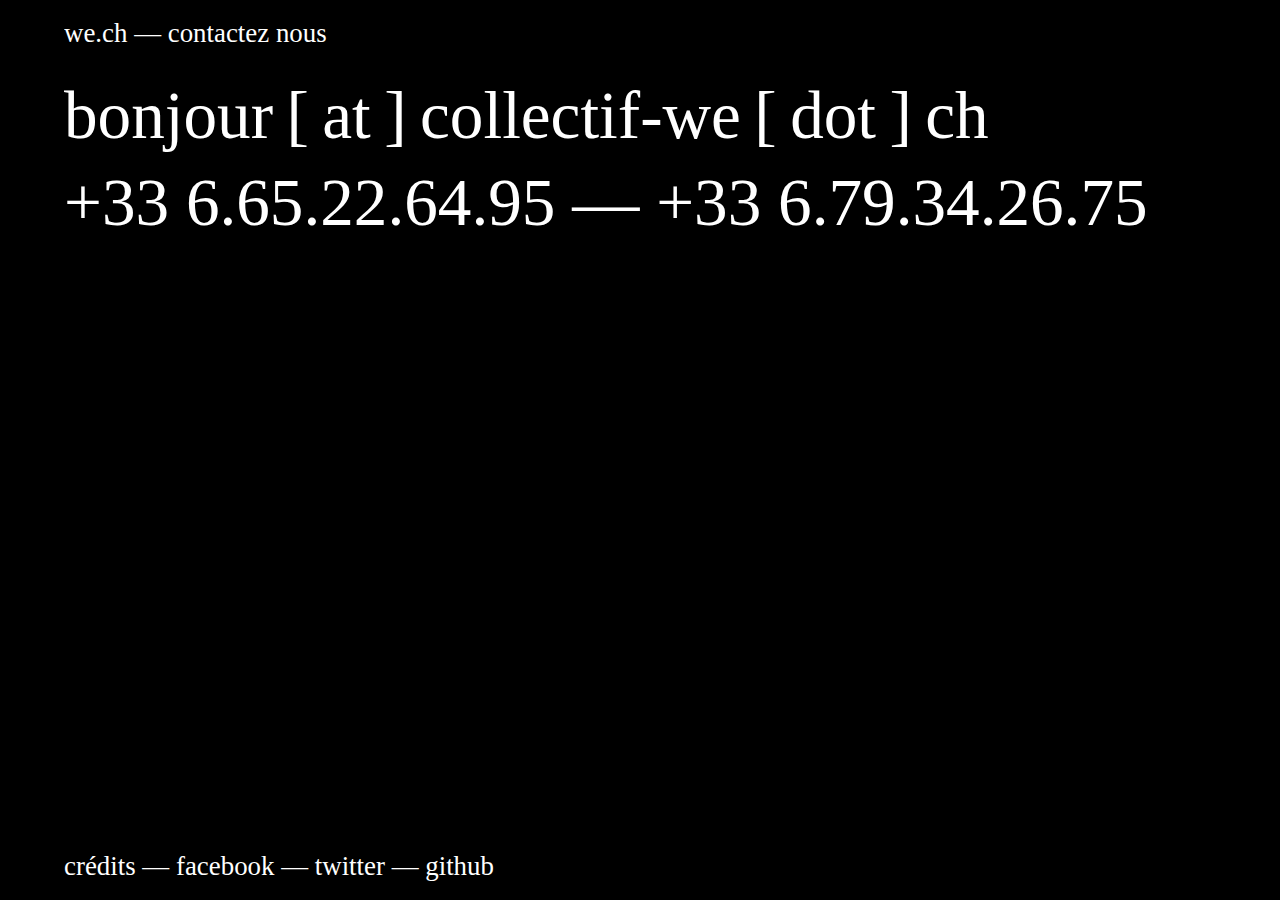
<file: contact.html>
<!DOCTYPE html>
<html lang="en">
<head>
	<meta charset="UTF-8">
	<title>WE.CH</title>
	<link rel="stylesheet" href="we.ch.css">
</head>
<body>
	<header>
		<a href="index.html">we.ch</a> &mdash; contactez nous 
	</header>
	<div class="projets">
		bonjour&thinsp;[&thinsp;at&thinsp;]&thinsp;collectif-we&thinsp;[&thinsp;dot&thinsp;]&thinsp;ch <br>
		+33 6.65.22.64.95 — +33 6.79.34.26.75
	</div>

	<footer>
		<a href="credits.html">crédits</a> — <a href="https://www.facebook.com/collectifwech/">facebook</a> — <a href="https://twitter.com/CollectifWech">twitter</a> — <a href="https://github.com/CollectifWech">github</a>
	</footer>
</body>
</html>
</file>
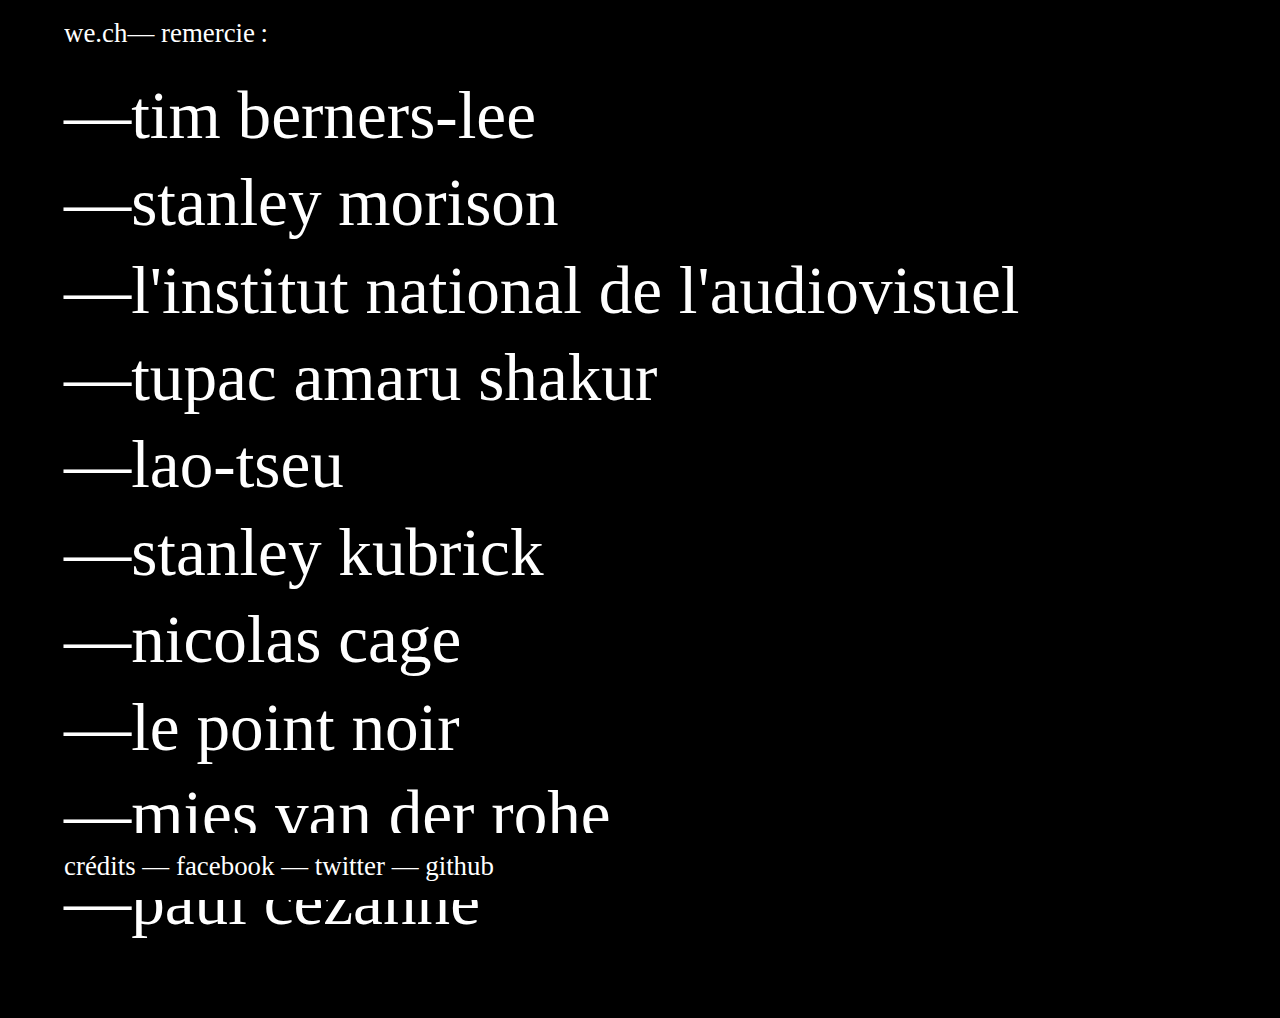
<file: credits.html>
<!DOCTYPE html>
<html lang="en">
<head>
	<meta charset="UTF-8">
	<title>WE.CH</title>
	<link rel="stylesheet" href="we.ch.css">
</head>
<body>
<header>
		<a href="index.html">we.ch</a>&mdash; remercie&thinsp;:<br> 
	</header>
	<div class="projets">
	&mdash;<a href="http://cdni.wired.co.uk/1240x826/a_c/03_13.jpg">Tim&nbsp;Berners-Lee</a><br>
	&mdash;<a href="https://multimediaman.files.wordpress.com/2013/03/stanley-morison.jpg">Stanley&nbsp;Morison</a><br>
	&mdash;<a href="http://www.ina.fr/video/VDD10001715/combats-insolites-video.html">l'Institut&nbsp;National de&nbsp;l'Audiovisuel</a><br>
	&mdash;<a href="https://www.youtube.com/watch?v=41qC3w3UUkU">Tupac Amaru Shakur</a><br>
	&mdash;<a href="http://www.reflexologie-plantaire-genas.fr/site/wp-content/uploads/2013/11/Lao-Tseu.jpg">Lao-Tseu</a><br>
	&mdash;<a href="http://screenrant.com/wp-content/uploads/stanley-kubrick-downslope-god-fearing-man.jpg">Stanley&nbsp;Kubrick</a><br>
	&mdash;<a href="http://files.gamebanana.com/img/ico/sprays/516c32f08e03d.png">Nicolas&nbsp;Cage</a><br>
	&mdash;<a href="http://point-noir.tumblr.com/">le&nbsp;Point&nbsp;Noir</a><br>
	&mdash;<a href="http://www.masterofdetails.fr/wp-content/uploads/2015/09/mies-van-der-rohe.jpg">Mies&nbsp;van&nbsp;der&nbsp;Rohe</a><br>
	&mdash;<a href="http://img15.hostingpics.net/pics/99339495p.jpg">Paul&nbsp;Cézanne</a>
	</div>
	<footer>
		<a href="credits.html">crédits</a> — <a href="https://www.facebook.com/collectifwech/">facebook</a> — <a href="https://twitter.com/CollectifWech">twitter</a> — <a href="https://github.com/CollectifWech">github</a>
	</footer>
</body>
</html>
</file>
<file: we.ch.css>
* {
	margin: 0;
	padding: 0;
	outline: none;
}

body {
	position: relative;
	background: black;
	font-family: "Times", serif;
	font-size: 4.2rem;
	color: white;
	padding: 1.5rem 4rem;
	line-height: 1.3;
	background-image: ;
	background-size: cover;
	text-transform: lowercase;
}

#ile {
	position: fixed;
	top: 0;
	left: 0;
	width: 100%;
	height: 100%;
	background-image: url('images/ile-404.gif');
	background-position: center;
	background-repeat: no-repeat;
	background-size: 200px 150px;
	z-index: -1;
}
#ile.hidden {
	opacity: 0;
}

a {
	color: white;
	text-decoration: none;
}

a:hover {
	font-style: italic;
/*	cursor: url(curseur2.png), auto;*/
	cursor: pointer;
}

.projets {
	width: 100%;
	margin-top: 3rem;
	margin-bottom: 3rem;
}
.projets tr td {
	border-bottom: 5px solid white;

}
.projets tr:last-child td {
	border-bottom: none;
}

.projet-numero {
	text-align: left;
	min-width: 5rem;
}
.projet-nom {
	text-align: left;
}
.projet-date {
	text-align: right;
}

header, footer {
	width: 90%;
	font-size: 0.4em;
}
header {
	background-color: black;
	position: fixed;
	padding-top: 1rem;
	padding-bottom: 1rem;
	top: 0;
	width: 100%;
}
footer {
	background-color: black;
	position: fixed;
	padding-top: 1rem;
	bottom: 0;
	padding-bottom: 1rem;
	width: 100%;
}

#recherche {
	display: inline-block;
	
}
#recherche input {
	background-color: black;
	border: none;
	border-bottom: 2px dashed white;
	width: 12rem;
	color: white;
	font-family: inherit;
	font-size: inherit;
	padding-right: 0.5rem;
	min-width: 8rem;
}
::-webkit-input-placeholder {
   color: white;
}
:-moz-placeholder { /* Firefox 18- */
   color: white; 
}
::-moz-placeholder {  /* Firefox 19+ */
   color: white;  
}
:-ms-input-placeholder {  
   color: white;  
}
</file>
